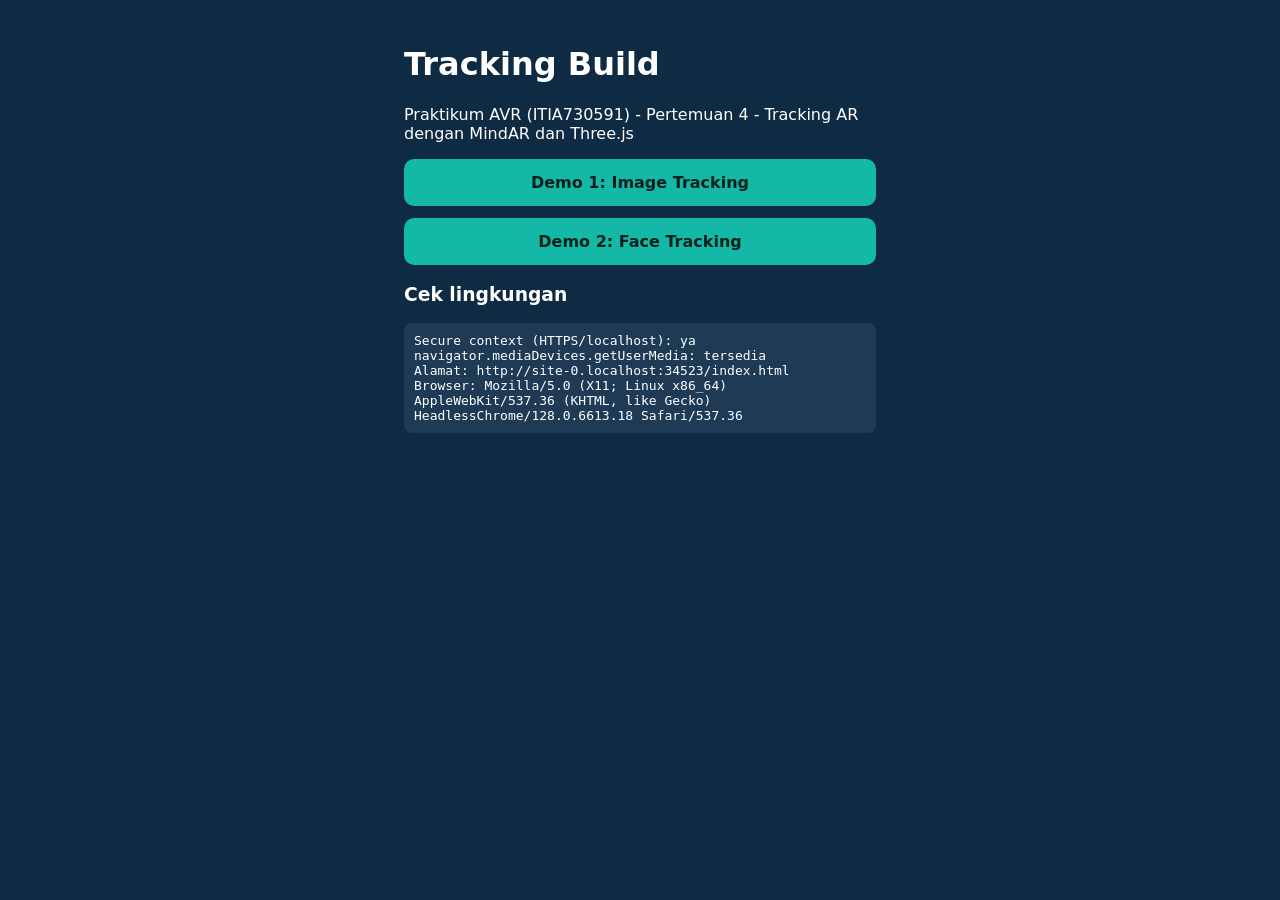
<file: index.html>
<!DOCTYPE html>
<html lang="id"><head><meta charset="utf-8">
<meta name="viewport" content="width=device-width, initial-scale=1">
<title>Tracking Build - Pertemuan 4</title><link rel="stylesheet" href="./src/styles.css">
<style>
main{max-width:520px;margin:0 auto;padding:24px}
a.btn{display:block;margin:12px 0;padding:14px;border-radius:10px;background:#14b8a6;
  color:#04201c;font-weight:700;text-decoration:none;text-align:center}
pre{background:#1e3a55;padding:10px;border-radius:8px;font-size:13px;white-space:pre-wrap}
</style></head>
<body>
    <main>
        <h1>Tracking Build</h1>
            <p>Praktikum AVR (ITIA730591) - Pertemuan 4 - Tracking AR dengan MindAR dan Three.js</p>
            <a class="btn" href="./image-tracking.html">Demo 1: Image Tracking</a>
            <a class="btn" href="./face-tracking.html">Demo 2: Face Tracking</a>
        <h3>Cek lingkungan</h3>
    <pre id="env"></pre>
<script>
const lines=[];
lines.push('Secure context (HTTPS/localhost): '+(window.isSecureContext?'ya':'TIDAK'));
const hasCam=!!(navigator.mediaDevices&&navigator.mediaDevices.getUserMedia);
lines.push('navigator.mediaDevices.getUserMedia: '+(hasCam?'tersedia':'TIDAK tersedia'));
lines.push('Alamat: '+location.href);
lines.push('Browser: '+navigator.userAgent);
document.getElementById('env').textContent=lines.join('\n');
</script>
</main>
</body>
</html>
</file>
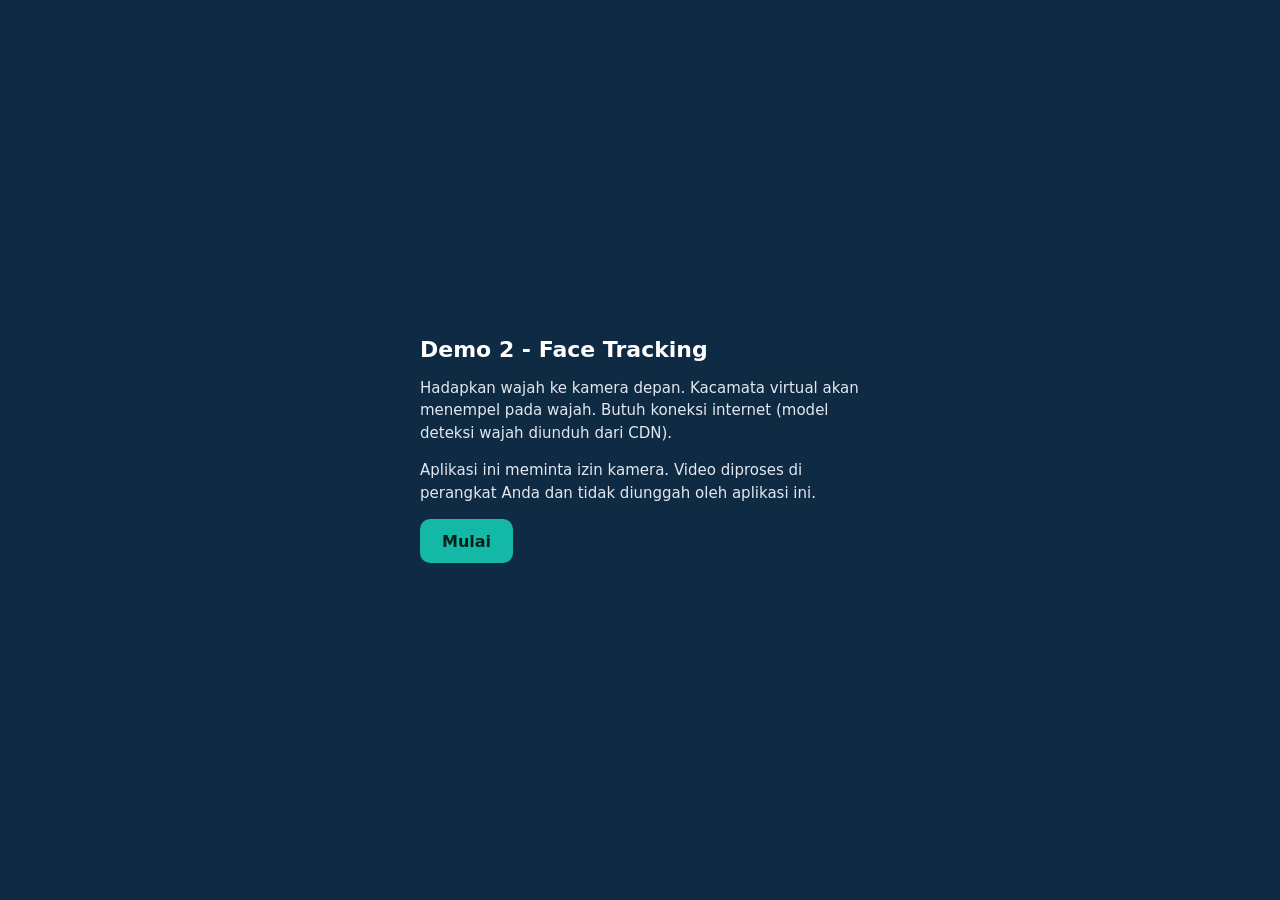
<file: face-tracking.html>
<!DOCTYPE html>
<html lang="id">
<head>
<meta charset="utf-8">
<meta name="viewport" content="width=device-width, initial-scale=1, viewport-fit=cover">
<title>Demo 2 - Face Tracking</title>
<link rel="stylesheet" href="./src/styles.css">
<script type="importmap">
{ "imports": {
  "three": "./vendor/three/three.module.js",
  "three/addons/": "./vendor/three/addons/"
} }
</script>
</head>
<body>
<div id="bar">
  <a href="./index.html">&larr; Menu</a>
  <span id="status" data-state="idle">Belum dimulai</span>
</div>
<div id="container"></div>
<div id="info">Belum ada informasi.</div>
<div id="consent"><div class="card">
<h1>Demo 2 - Face Tracking</h1>
<p>Hadapkan wajah ke kamera depan.
  Kacamata virtual akan menempel pada wajah.
  Butuh koneksi internet (model deteksi wajah diunduh dari CDN).</p>
<p>Aplikasi ini meminta izin kamera. Video diproses di perangkat Anda
  dan tidak diunggah oleh aplikasi ini.</p>
<button id="startBtn">Mulai</button>
</div></div>
<script type="module" src="./src/face-demo.js"></script>
</body>
</html>
</file>
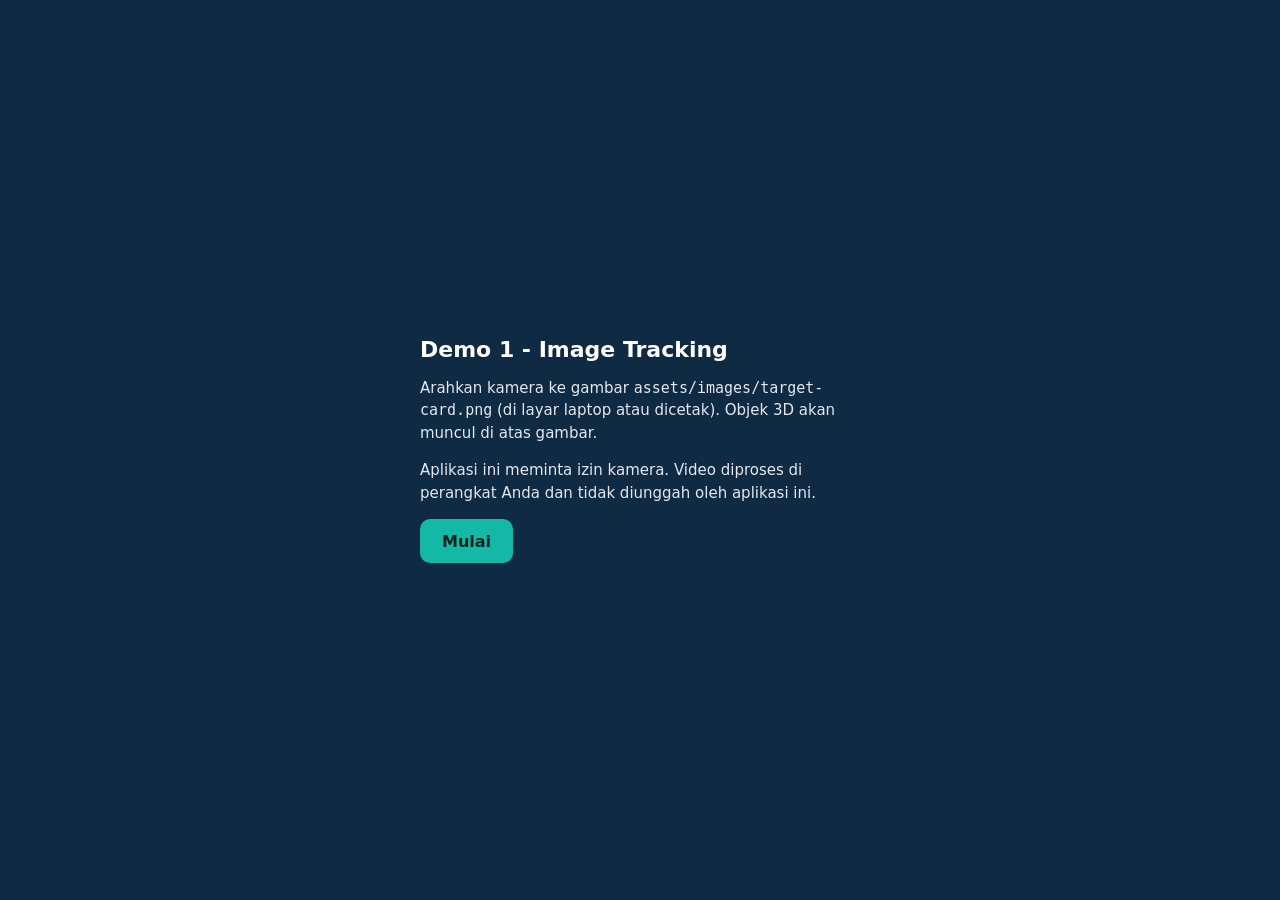
<file: image-tracking.html>
<!DOCTYPE html>
<html lang="id">
<head>
<meta charset="utf-8">
<meta name="viewport" content="width=device-width, initial-scale=1, viewport-fit=cover">
<title>Demo 1 - Image Tracking</title>
<link rel="stylesheet" href="./src/styles.css">
<script type="importmap">
{ "imports": {
  "three": "./vendor/three/three.module.js",
  "three/addons/": "./vendor/three/addons/"
} }
</script>
</head>
<body>
<div id="bar">
  <a href="./index.html">&larr; Menu</a>
  <span id="status" data-state="idle">Belum dimulai</span>
</div>
<div id="container"></div>
<div id="info">Belum ada informasi.</div>
<div id="consent"><div class="card">
<h1>Demo 1 - Image Tracking</h1>
<p>Arahkan kamera ke gambar <code>assets/images/target-card.png</code>
  (di layar laptop atau dicetak).
  Objek 3D akan muncul di atas gambar.</p>
<p>Aplikasi ini meminta izin kamera. Video diproses di perangkat Anda
  dan tidak diunggah oleh aplikasi ini.</p>
<button id="startBtn">Mulai</button>
</div></div>
<script type="module" src="./src/image-demo.js"></script>
</body>
</html>
</file>
<file: src/styles.css>
*{box-sizing:border-box}
html,body {
  margin:0;
  height:100%;
  font-family:system-ui,Segoe UI,Roboto,sans-serif;
  background:#0f2a43;
  color:#fff;
}
#container{position:fixed;inset:0;overflow:hidden}
#bar {
  position:fixed;
  top:0;
  left:0;
  right:0;
  z-index:5;
  display:flex;
  gap:8px;
  align-items:center;
  padding:8px 10px;
  background:rgba(15,42,67,.82);
}
#bar a{color:#8fd3c9;text-decoration:none;font-size:14px}
#status {
  flex:1;
  font-size:14px;
  font-weight:600;
  text-align:right;
}
#status[data-state="idle"]{color:#cbd5e1}
#status[data-state="searching"]{color:#fbbf24}
#status[data-state="found"]{color:#34d399}
#status[data-state="error"]{color:#f87171}
#info {
  position:fixed;
  left:0;
  right:0;
  bottom:0;
  z-index:5;
  padding:8px 12px;
  font-size:12px;
  background:rgba(15,42,67,.82);
  color:#cbd5e1;
}
#consent {
  position:fixed;
  inset:0;
  z-index:10;
  display:flex;
  align-items:center;
  justify-content:center;
  padding:20px;
  background:#0f2a43;
}
#consent .card{max-width:440px}
#consent h1{font-size:22px;margin:0 0 10px}
#consent p{line-height:1.5;font-size:15px;color:#e2e8f0}
button {
  font:inherit;
  font-weight:700;
  padding:12px 22px;
  border:0;
  border-radius:10px;
  background:#14b8a6;
  color:#04201c;
  cursor:pointer;
  min-height:44px;
}
</file>
